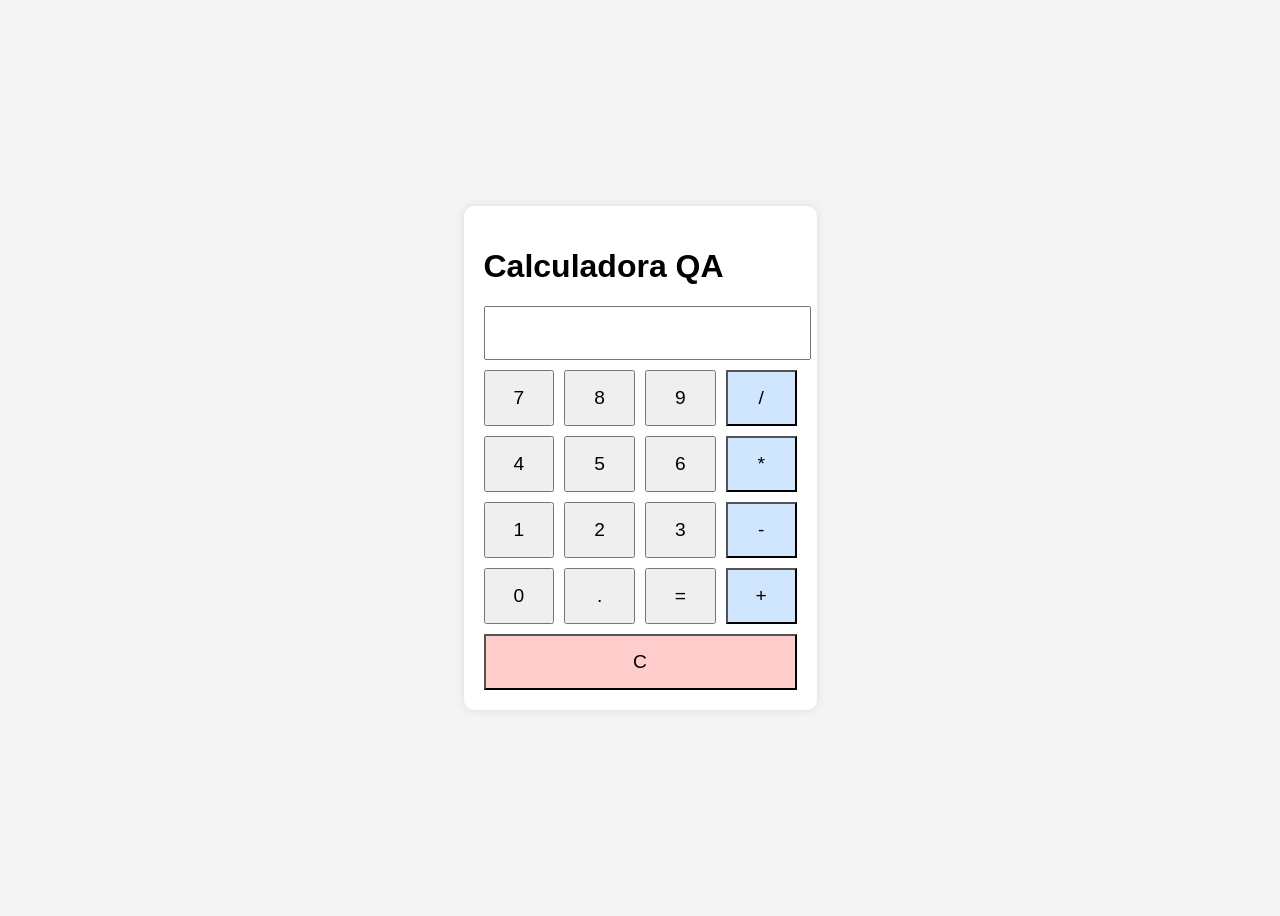
<file: index.html>
<!DOCTYPE html>
<html lang="es">

<head>
    <meta charset="UTF-8" />
    <meta name="viewport" content="width=device-width, initial-scale=1.0" />
    <title>Calculadora-QA</title>
    <link rel="stylesheet" href="estilos.css" />
</head>

<body>
    <main class="calculadora" id="calculadora">
        <h1>Calculadora QA</h1>
        <form id="form-calculadora" name="form-calculadora">
            <input type="text" id="pantalla" name="pantalla" class="pantalla" readonly />

            <div class="botones">
                <button type="button" class="btn" id="btn-7">7</button>
                <button type="button" class="btn" id="btn-8">8</button>
                <button type="button" class="btn" id="btn-9">9</button>
                <button type="button" class="btn operador" id="btn-dividir">/</button>

                <button type="button" class="btn" id="btn-4">4</button>
                <button type="button" class="btn" id="btn-5">5</button>
                <button type="button" class="btn" id="btn-6">6</button>
                <button type="button" class="btn operador" id="btn-multiplicar">*</button>

                <button type="button" class="btn" id="btn-1">1</button>
                <button type="button" class="btn" id="btn-2">2</button>
                <button type="button" class="btn" id="btn-3">3</button>
                <button type="button" class="btn operador" id="btn-restar">-</button>

                <button type="button" class="btn" id="btn-0">0</button>
                <button type="button" class="btn" id="btn-punto">.</button>
                <button type="button" class="btn" id="btn-igual">=</button>
                <button type="button" class="btn operador" id="btn-sumar">+</button>

                <button type="reset" class="btn limpiar" id="btn-limpiar">C</button>
            </div>
        </form>
    </main>
</body>

</html>
</file>
<file: estilos.css>
body {
    font-family: Arial, sans-serif;
    background-color: #f4f4f4;
    display: flex;
    justify-content: center;
    align-items: center;
    height: 100vh;
}

.calculadora {
    background-color: #fff;
    padding: 20px;
    border-radius: 10px;
    box-shadow: 0 0 10px rgba(0, 0, 0, 0.1);
}

.pantalla {
    width: 100%;
    height: 40px;
    font-size: 1.5em;
    margin-bottom: 10px;
    text-align: right;
    padding: 5px;
}

.botones {
    display: grid;
    grid-template-columns: repeat(4, 1fr);
    gap: 10px;
}

.btn {
    padding: 15px;
    font-size: 1.2em;
    cursor: pointer;
}

.operador {
    background-color: #d0e6ff;
}

.limpiar {
    grid-column: span 4;
    background-color: #ffcccc;
}
</file>
